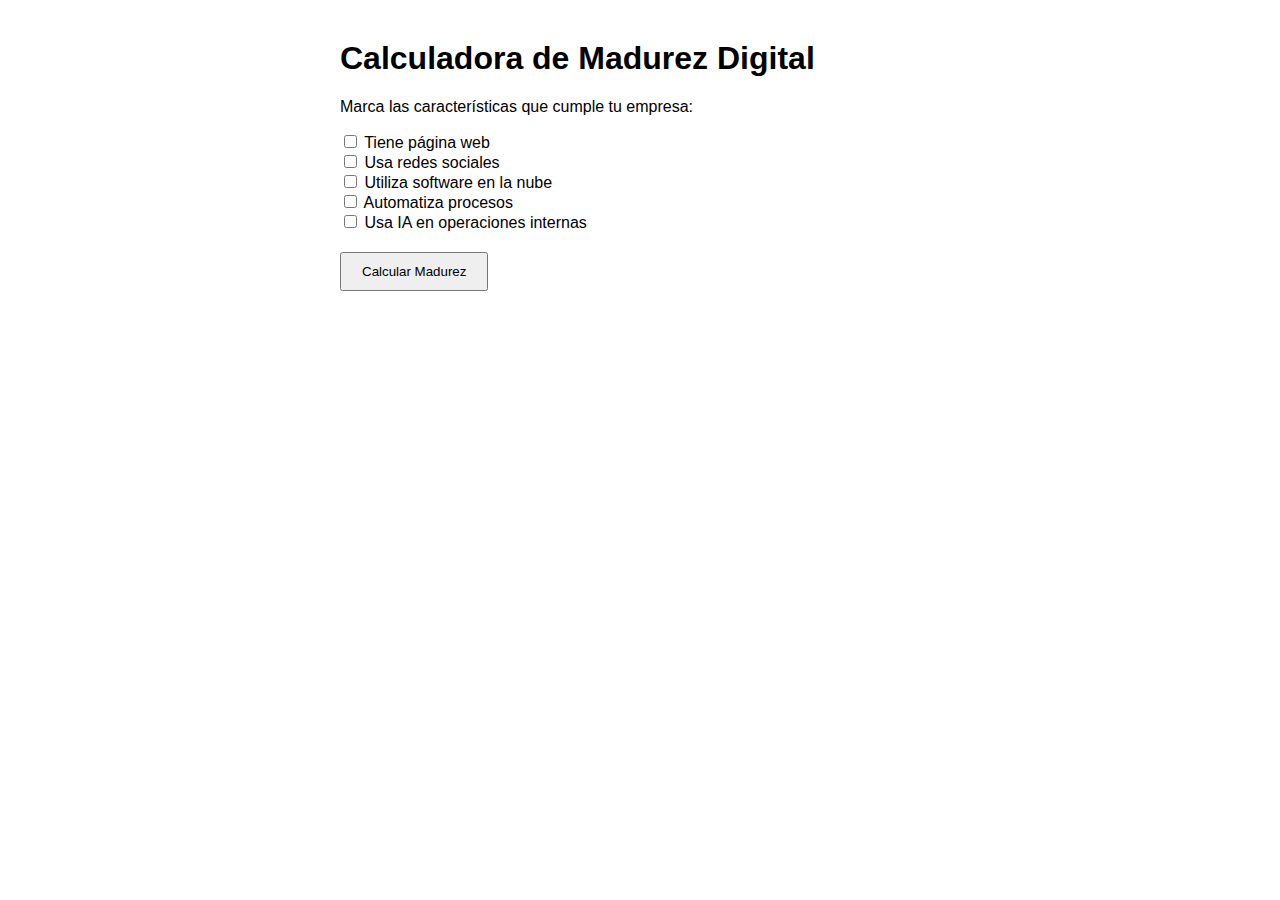
<file: modulo1-web-madurez-digital/index.html>
<!DOCTYPE html>
<html lang="es">
<head>
    <meta charset="UTF-8">
    <title>Índice de Madurez Digital</title>
    <link rel="stylesheet" href="style.css">
</head>
<body>
    <h1>Calculadora de Madurez Digital</h1>

    <p>Marca las características que cumple tu empresa:</p>

    <label><input type="checkbox" id="q1"> Tiene página web</label><br>
    <label><input type="checkbox" id="q2"> Usa redes sociales</label><br>
    <label><input type="checkbox" id="q3"> Utiliza software en la nube</label><br>
    <label><input type="checkbox" id="q4"> Automatiza procesos</label><br>
    <label><input type="checkbox" id="q5"> Usa IA en operaciones internas</label><br>

    <button onclick="calcular()">Calcular Madurez</button>

    <h2 id="resultado"></h2>

    <script src="script.js"></script>
</body>
</html>
</file>
<file: modulo1-web-madurez-digital/style.css>
body {
    font-family: Arial, sans-serif;
    max-width: 600px;
    margin: 40px auto;
}

button {
    margin-top: 20px;
    padding: 10px 20px;
}
</file>
